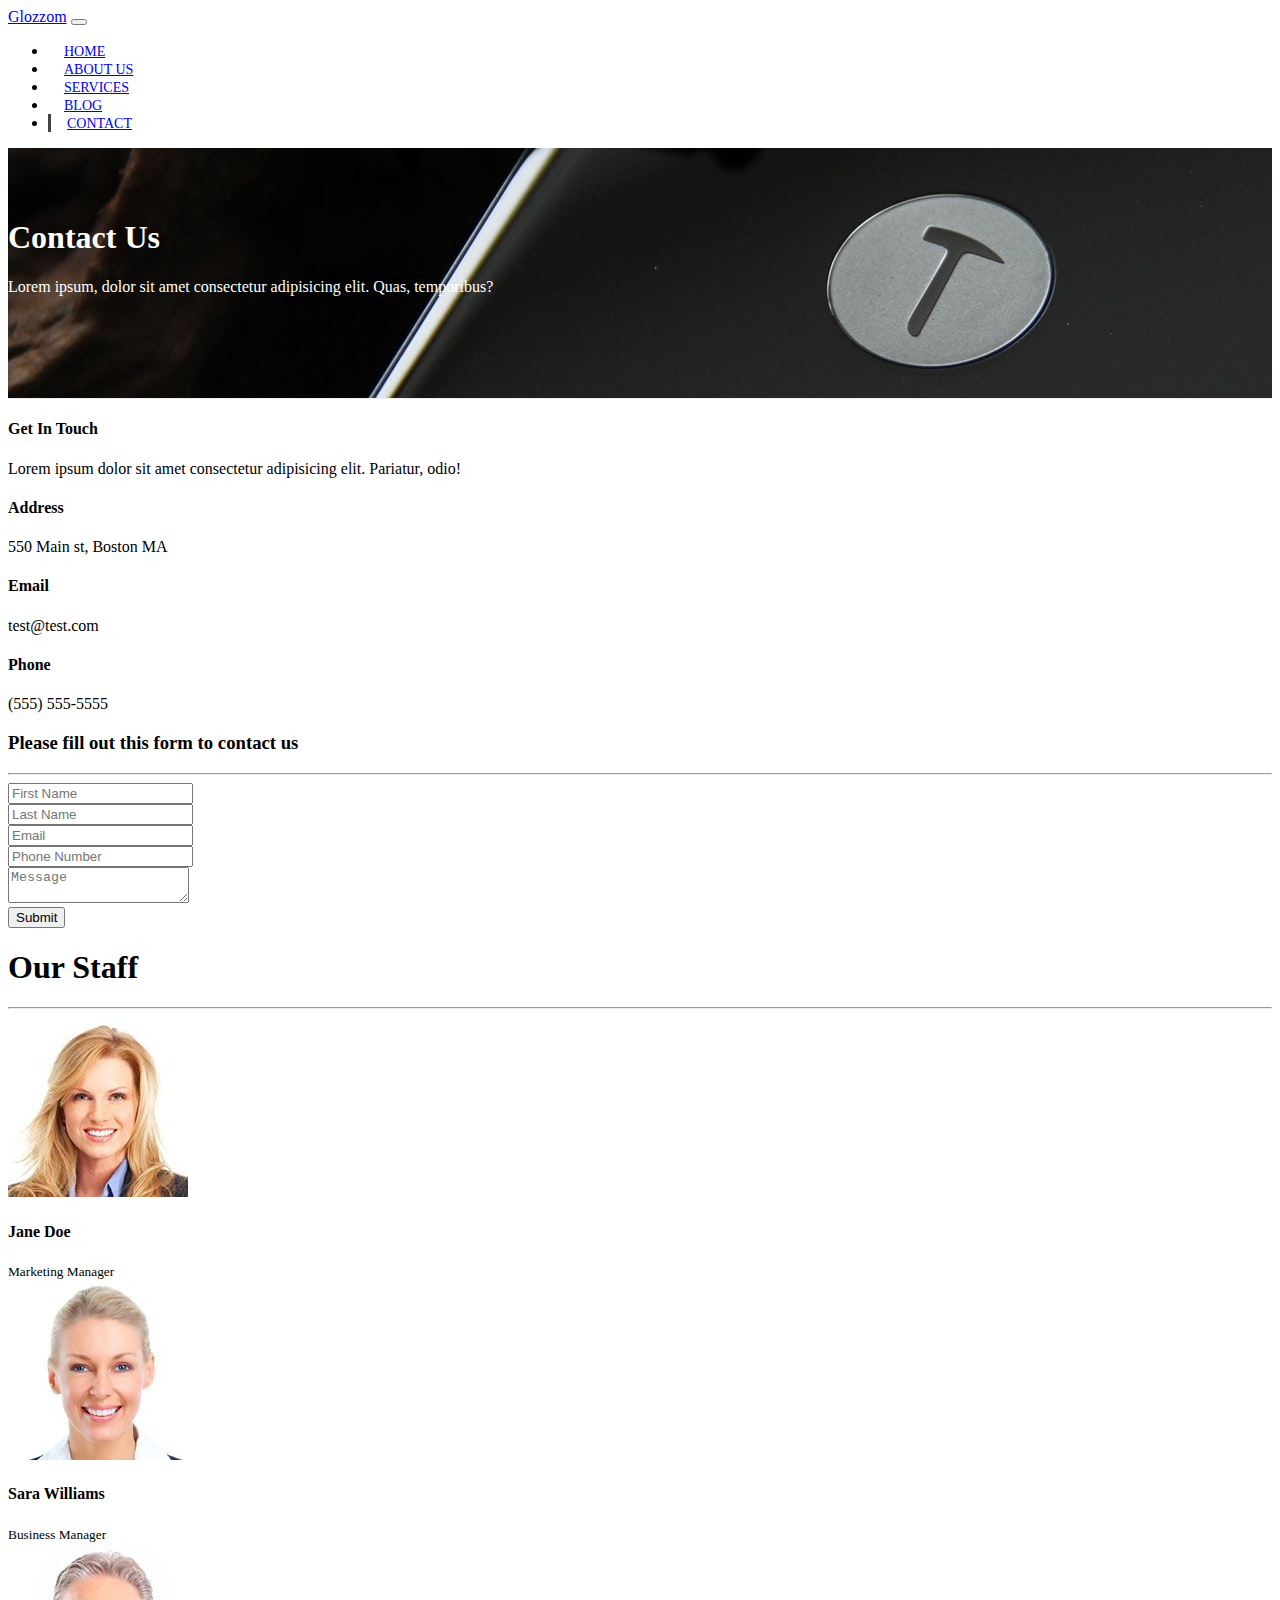
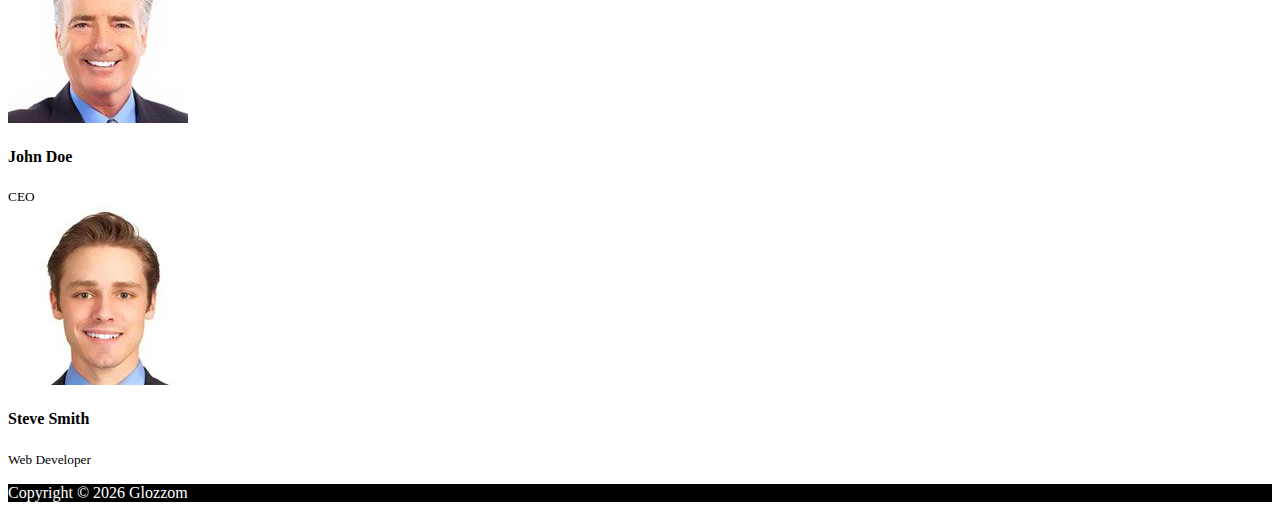
<file: contacts.html>
<!DOCTYPE html>
<html lang="en">

<head>
  <meta charset="UTF-8">
  <meta name="viewport" content="width=device-width, initial-scale=1.0">
  <meta http-equiv="X-UA-Compatible" content="ie=edge">
  <link rel="stylesheet" href="https://use.fontawesome.com/releases/v5.0.13/css/all.css" integrity="sha384-DNOHZ68U8hZfKXOrtjWvjxusGo9WQnrNx2sqG0tfsghAvtVlRW3tvkXWZh58N9jp"
    crossorigin="anonymous">
  <link rel="stylesheet" href="https://stackpath.bootstrapcdn.com/bootstrap/4.1.1/css/bootstrap.min.css" integrity="sha384-WskhaSGFgHYWDcbwN70/dfYBj47jz9qbsMId/iRN3ewGhXQFZCSftd1LZCfmhktB"
    crossorigin="anonymous">
  <link rel="stylesheet" href="css/style.css">
  <title>Bootstrap Theme</title>
</head>

<body>
    <nav class="navbar navbar-expand-sm navbar-dark bg-dark">
        <div class="container">
          <a href="index.html" class="navbar-brand">Glozzom</a>
          <button class="navbar-toggler" data-toggle="collapse" data-target="#navbarCollapse">
            <span class="navbar-toggler-icon"></span>
          </button>
          <div class="collapse navbar-collapse" id="navbarCollapse">
            <ul class="navbar-nav ml-auto">
               <li class="nav-item">
                <a href="index.html" class="nav-link">Home</a>
               </li> 
               <li class="nav-item">
                <a href="about.html" class="nav-link">About Us</a>
               </li> 
               <li class="nav-item">
                <a href="services.html" class="nav-link">Services</a>
               </li> 
               <li class="nav-item">
                <a href="blog.html" class="nav-link">Blog</a>
               </li> 
               <li class="nav-item active">
                <a href="contacts.html" class="nav-link">Contact</a>
               </li> 
            </ul>
          </div>
        </div>
    </nav> 

    <!-- PAGE HEADER -->
   <header id="page-header">
    <div class="container">
      <div class="row">
        <div class="col-md-6 m-auto text-center">
          <h1>Contact Us</h1>
          <p>Lorem ipsum, dolor sit amet consectetur adipisicing elit. Quas, temporibus?</p>
        </div>
      </div>
    </div>
  </header>
  
  <!-- CONTACT SECTION -->
  <section id="contact" class="py-3">
    <div class="container">
      <div class="row">
        <div class="col-md-4">
          <div class="card p-4">
            <div class="card-body">
              <h4>Get In Touch</h4>
              <p>Lorem ipsum dolor sit amet consectetur adipisicing elit. Pariatur, odio!</p>
              <h4>Address</h4>
              <p>550 Main st, Boston MA</p>
              <h4>Email</h4>
              <p>test@test.com</p>
              <h4>Phone</h4>
              <p>(555) 555-5555</p>
            </div>
          </div>
        </div>
        <div class="col-md-8">
          <div class="card p-4">
            <div class="card-body">
              <h3 class="text-center">Please fill out this form to contact us</h3>
              <hr>
              <div class="row">
                <div class="col-md-6">
                  <div class="form-group">
                    <input type="text" class="form-control" placeholder="First Name">
                  </div>
                </div>
                <div class="col-md-6">
                  <div class="form-group">
                    <input type="text" class="form-control" placeholder="Last Name">
                  </div>
                </div>
                <div class="col-md-6">
                  <div class="form-group">
                    <input type="text" class="form-control" placeholder="Email">
                  </div>
                </div>
                <div class="col-md-6">
                  <div class="form-group">
                    <input type="text" class="form-control" placeholder="Phone Number">
                  </div>
                </div>
              </div>
              <div class="row">
                <div class="col-md-12">
                  <div class="form-group">
                    <textarea class="form-control" placeholder="Message"></textarea>
                  </div>
                </div>
                <div class="col-md-12">
                  <div class="form-group">
                    <input type="submit" value="Submit" class="btn btn-outline-danger btn-block">
                  </div>
                </div>
              </div>
            </div>
          </div>
        </div>
      </div>
    </div>
  </section>

  <!-- STAFF -->
  <section id="staff" class="py-5 text-center bg-dark text-white">
    <div class="container">
      <h1>Our Staff</h1>
      <hr>
      <div class="row">
        <div class="col-md-3">
          <img src="img/person1.jpg" alt="" class="img-fluid rounded-circle mb-2">
          <h4>Jane Doe</h4>
          <small>Marketing Manager</small>
        </div>
        <div class="col-md-3">
          <img src="img/person2.jpg" alt="" class="img-fluid rounded-circle mb-2">
          <h4>Sara Williams</h4>
          <small>Business Manager</small>
        </div>
        <div class="col-md-3">
          <img src="img/person3.jpg" alt="" class="img-fluid rounded-circle mb-2">
          <h4>John Doe</h4>
          <small>CEO</small>
        </div>
        <div class="col-md-3">
          <img src="img/person4.jpg" alt="" class="img-fluid rounded-circle mb-2">
          <h4>Steve Smith</h4>
          <small>Web Developer</small>
        </div>
      </div>
    </div>
  </section>

  <!-- FOOTER -->
  <footer id="main-footer" class="text-center p-4">
    <div class="container">
      <div class="row">
        <div class="col">
          <p>Copyright &copy;
            <span id="year"></span> Glozzom</p>
        </div>
      </div>
    </div>
  </footer>
  <script src="http://code.jquery.com/jquery-3.3.1.min.js" integrity="sha256-FgpCb/KJQlLNfOu91ta32o/NMZxltwRo8QtmkMRdAu8="
    crossorigin="anonymous"></script>
  <script src="https://cdnjs.cloudflare.com/ajax/libs/popper.js/1.14.3/umd/popper.min.js" integrity="sha384-ZMP7rVo3mIykV+2+9J3UJ46jBk0WLaUAdn689aCwoqbBJiSnjAK/l8WvCWPIPm49"
    crossorigin="anonymous"></script>
  <script src="https://stackpath.bootstrapcdn.com/bootstrap/4.1.1/js/bootstrap.min.js" integrity="sha384-smHYKdLADwkXOn1EmN1qk/HfnUcbVRZyYmZ4qpPea6sjB/pTJ0euyQp0Mk8ck+5T"
    crossorigin="anonymous"></script>
  <script>
    // Get the current year for the copyright
    $('#year').text(new Date().getFullYear());
  </script>
</body>

</html>
</file>
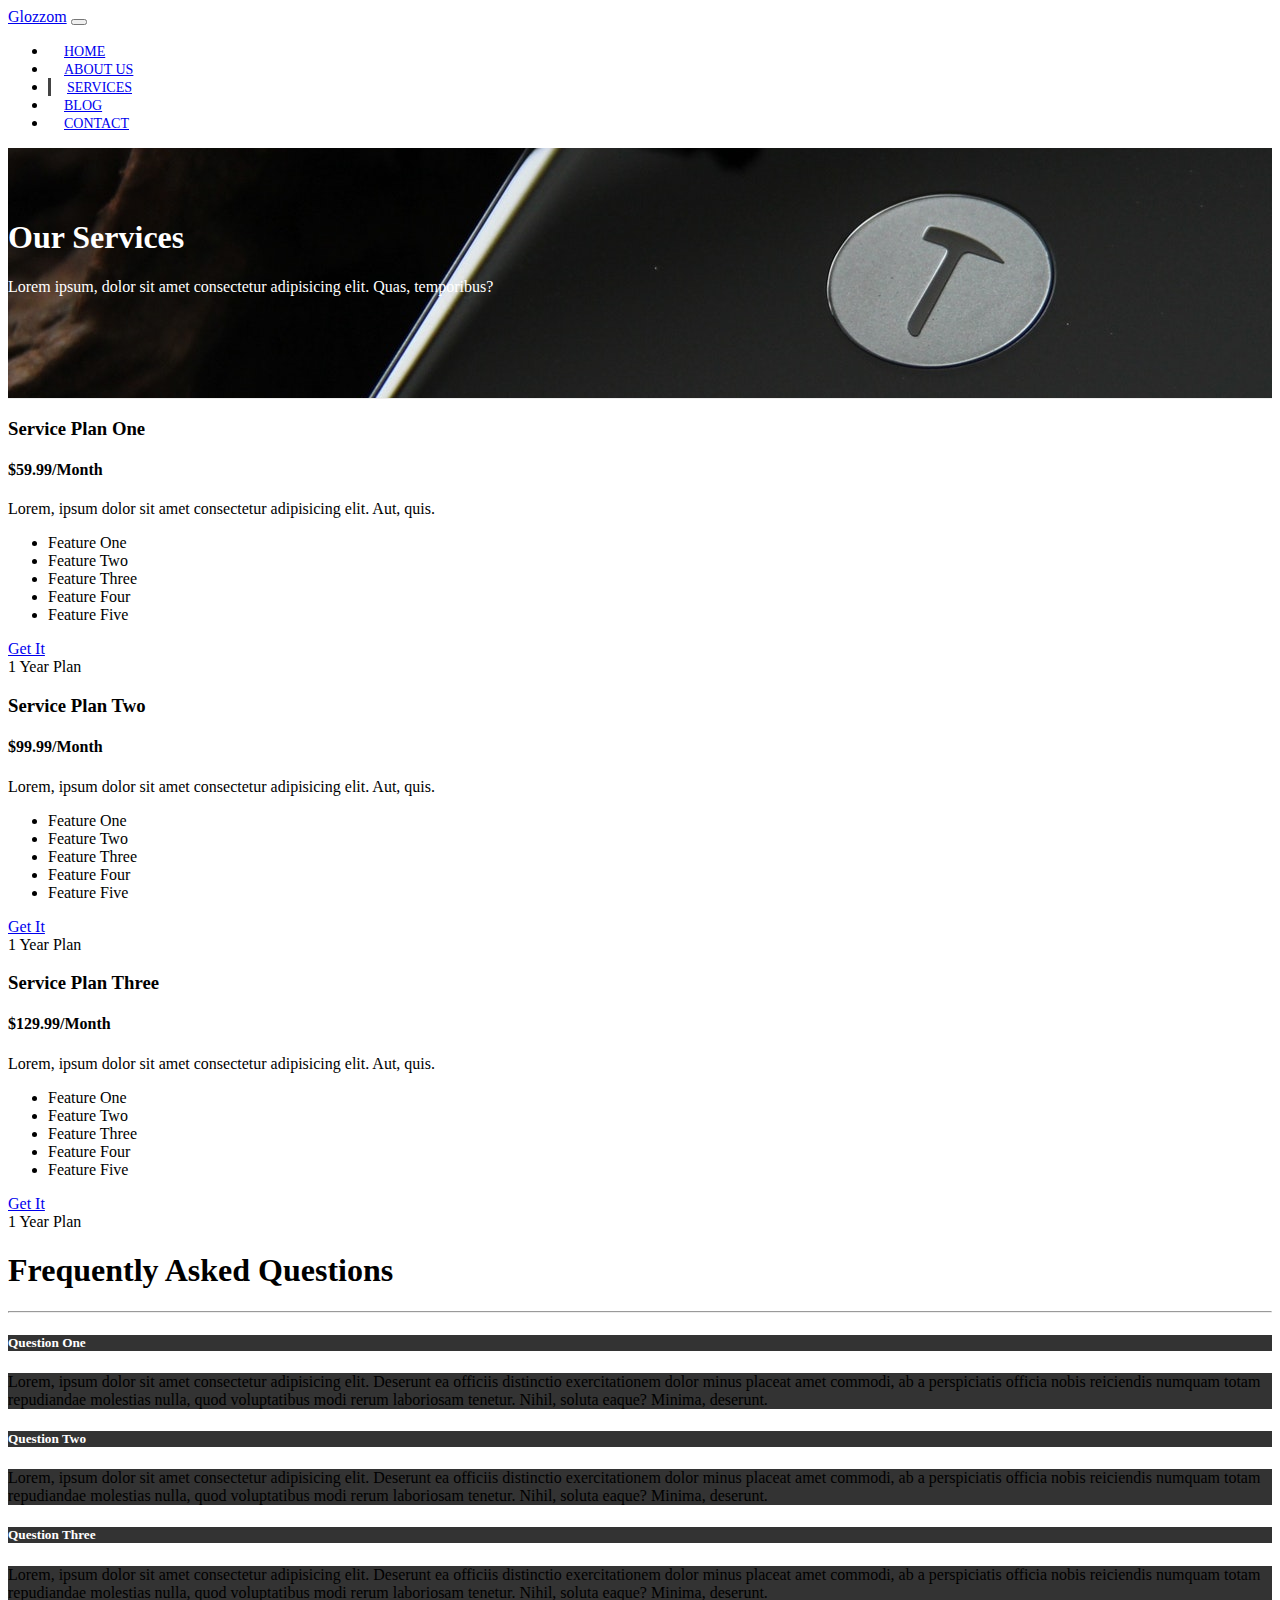
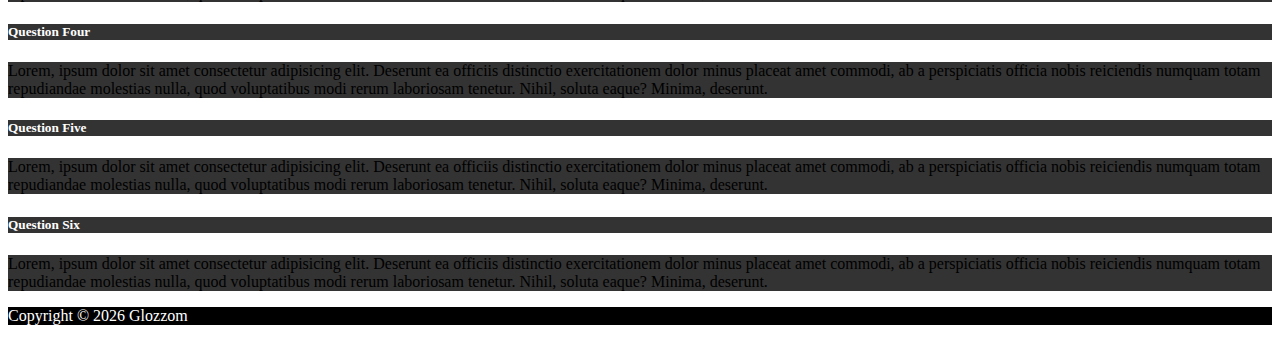
<file: services.html>
<!DOCTYPE html>
<html lang="en">

<head>
  <meta charset="UTF-8">
  <meta name="viewport" content="width=device-width, initial-scale=1.0">
  <meta http-equiv="X-UA-Compatible" content="ie=edge">
  <link rel="stylesheet" href="https://use.fontawesome.com/releases/v5.0.13/css/all.css" integrity="sha384-DNOHZ68U8hZfKXOrtjWvjxusGo9WQnrNx2sqG0tfsghAvtVlRW3tvkXWZh58N9jp"
    crossorigin="anonymous">
  <link rel="stylesheet" href="https://stackpath.bootstrapcdn.com/bootstrap/4.1.1/css/bootstrap.min.css" integrity="sha384-WskhaSGFgHYWDcbwN70/dfYBj47jz9qbsMId/iRN3ewGhXQFZCSftd1LZCfmhktB"
    crossorigin="anonymous">
  <link rel="stylesheet" href="css/style.css">
  <title>Bootstrap Theme</title>
</head>

<body>
  <nav class="navbar navbar-expand-sm navbar-dark bg-dark">
    <div class="container">
      <a href="index.html" class="navbar-brand">Glozzom</a>
      <button class="navbar-toggler" data-toggle="collapse" data-target="#navbarCollapse">
        <span class="navbar-toggler-icon"></span>
      </button>
      <div class="collapse navbar-collapse" id="navbarCollapse">
        <ul class="navbar-nav ml-auto">
           <li class="nav-item">
            <a href="index.html" class="nav-link">Home</a>
           </li> 
           <li class="nav-item">
            <a href="about.html" class="nav-link">About Us</a>
           </li> 
           <li class="nav-item active">
            <a href="services.html" class="nav-link">Services</a>
           </li> 
           <li class="nav-item">
            <a href="blog.html" class="nav-link">Blog</a>
           </li> 
           <li class="nav-item">
            <a href="contacts.html" class="nav-link">Contact</a>
           </li> 
        </ul>
      </div>
    </div>
  </nav>  

   <!-- PAGE HEADER -->
   <header id="page-header">
    <div class="container">
      <div class="row">
        <div class="col-md-6 m-auto text-center">
          <h1>Our Services</h1>
          <p>Lorem ipsum, dolor sit amet consectetur adipisicing elit. Quas, temporibus?</p>
        </div>
      </div>
    </div>
  </header>

    <!-- SERVICES SECTION -->
    <section id="services" class="py-5">
        <div class="container">
          <div class="row">
            <div class="col-md-4">
              <div class="card text-center">
                <div class="card-header bg-dark text-white">
                  <h3>Service Plan One</h3>
                </div>
                <div class="card-body">
                  <h4 class="card-title">$59.99/Month</h4>
                  <p class="card-text">Lorem, ipsum dolor sit amet consectetur adipisicing elit. Aut, quis.</p>
                  <ul class="list-group">
                    <li class="list-group-item">
                      <i class="fas fa-check"></i> Feature One
                    </li>
                    <li class="list-group-item">
                      <i class="fas fa-check"></i> Feature Two
                    </li>
                    <li class="list-group-item">
                      <i class="fas fa-check"></i> Feature Three
                    </li>
                    <li class="list-group-item">
                      <i class="fas fa-check"></i> Feature Four
                    </li>
                    <li class="list-group-item">
                      <i class="fas fa-check"></i> Feature Five
                    </li>
                  </ul>
                  <a href="#" class="btn btn-danger btn-block mt-2">Get It</a>
                </div>
                <div class="card-footer text-muted">
                  1 Year Plan
                </div>
              </div>
            </div>
            <div class="col-md-4">
              <div class="card text-center">
                <div class="card-header bg-dark text-white">
                  <h3>Service Plan Two</h3>
                </div>
                <div class="card-body">
                  <h4 class="card-title">$99.99/Month</h4>
                  <p class="card-text">Lorem, ipsum dolor sit amet consectetur adipisicing elit. Aut, quis.</p>
                  <ul class="list-group">
                    <li class="list-group-item">
                      <i class="fas fa-check"></i> Feature One
                    </li>
                    <li class="list-group-item">
                      <i class="fas fa-check"></i> Feature Two
                    </li>
                    <li class="list-group-item">
                      <i class="fas fa-check"></i> Feature Three
                    </li>
                    <li class="list-group-item">
                      <i class="fas fa-check"></i> Feature Four
                    </li>
                    <li class="list-group-item">
                      <i class="fas fa-check"></i> Feature Five
                    </li>
                  </ul>
                  <a href="#" class="btn btn-danger btn-block mt-2">Get It</a>
                </div>
                <div class="card-footer text-muted">
                  1 Year Plan
                </div>
              </div>
            </div>
            <div class="col-md-4">
              <div class="card text-center">
                <div class="card-header bg-dark text-white">
                  <h3>Service Plan Three</h3>
                </div>
                <div class="card-body">
                  <h4 class="card-title">$129.99/Month</h4>
                  <p class="card-text">Lorem, ipsum dolor sit amet consectetur adipisicing elit. Aut, quis.</p>
                  <ul class="list-group">
                    <li class="list-group-item">
                      <i class="fas fa-check"></i> Feature One
                    </li>
                    <li class="list-group-item">
                      <i class="fas fa-check"></i> Feature Two
                    </li>
                    <li class="list-group-item">
                      <i class="fas fa-check"></i> Feature Three
                    </li>
                    <li class="list-group-item">
                      <i class="fas fa-check"></i> Feature Four
                    </li>
                    <li class="list-group-item">
                      <i class="fas fa-check"></i> Feature Five
                    </li>
                  </ul>
                  <a href="#" class="btn btn-danger btn-block mt-2">Get It</a>
                </div>
                <div class="card-footer text-muted">
                  1 Year Plan
                </div>
              </div>
            </div>
          </div>
        </div>
      </section>

    <!-- FAQ -->
  <section id="faq" class="p-5 bg-dark text-white">
    <div class="container">
      <h1 class="text-center">Frequently Asked Questions</h1>
      <hr>
      <div class="row">
        <div class="col-md-6">
          <div id="accordion">
            <div class="card">
              <div class="card-header">
                <h5 class="mb-0">
                  <a href="#collapseOne" data-toggle="collapse" data-parent="accordion">
                    Question One
                  </a>
                </h5>
              </div>

              <div id="collapseOne" class="collapse">
                <div class="card-body">
                  Lorem, ipsum dolor sit amet consectetur adipisicing elit. Deserunt ea officiis distinctio exercitationem dolor minus placeat
                  amet commodi, ab a perspiciatis officia nobis reiciendis numquam totam repudiandae molestias nulla, quod
                  voluptatibus modi rerum laboriosam tenetur. Nihil, soluta eaque? Minima, deserunt.
                </div>
              </div>
            </div>

            <div class="card">
              <div class="card-header">
                <h5 class="mb-0">
                  <a href="#collapseTwo" data-toggle="collapse" data-parent="accordion">
                    Question Two
                  </a>
                </h5>
              </div>

              <div id="collapseTwo" class="collapse">
                <div class="card-body">
                  Lorem, ipsum dolor sit amet consectetur adipisicing elit. Deserunt ea officiis distinctio exercitationem dolor minus placeat
                  amet commodi, ab a perspiciatis officia nobis reiciendis numquam totam repudiandae molestias nulla, quod
                  voluptatibus modi rerum laboriosam tenetur. Nihil, soluta eaque? Minima, deserunt.
                </div>
              </div>
            </div>

            <div class="card">
              <div class="card-header">
                <h5 class="mb-0">
                  <a href="#collapseThree" data-toggle="collapse" data-parent="accordion">
                    Question Three
                  </a>
                </h5>
              </div>

              <div id="collapseThree" class="collapse">
                <div class="card-body">
                  Lorem, ipsum dolor sit amet consectetur adipisicing elit. Deserunt ea officiis distinctio exercitationem dolor minus placeat
                  amet commodi, ab a perspiciatis officia nobis reiciendis numquam totam repudiandae molestias nulla, quod
                  voluptatibus modi rerum laboriosam tenetur. Nihil, soluta eaque? Minima, deserunt.
                </div>
              </div>
            </div>
          </div>
        </div>
        <div class="col-md-6">
          <div id="accordion">
            <div class="card">
              <div class="card-header">
                <h5 class="mb-0">
                  <a href="#collapseFour" data-toggle="collapse" data-parent="accordion">
                    Question Four
                  </a>
                </h5>
              </div>

              <div id="collapseFour" class="collapse">
                <div class="card-body">
                  Lorem, ipsum dolor sit amet consectetur adipisicing elit. Deserunt ea officiis distinctio exercitationem dolor minus placeat
                  amet commodi, ab a perspiciatis officia nobis reiciendis numquam totam repudiandae molestias nulla, quod
                  voluptatibus modi rerum laboriosam tenetur. Nihil, soluta eaque? Minima, deserunt.
                </div>
              </div>
            </div>

            <div class="card">
              <div class="card-header">
                <h5 class="mb-0">
                  <a href="#collapseFive" data-toggle="collapse" data-parent="accordion">
                    Question Five
                  </a>
                </h5>
              </div>

              <div id="collapseFive" class="collapse">
                <div class="card-body">
                  Lorem, ipsum dolor sit amet consectetur adipisicing elit. Deserunt ea officiis distinctio exercitationem dolor minus placeat
                  amet commodi, ab a perspiciatis officia nobis reiciendis numquam totam repudiandae molestias nulla, quod
                  voluptatibus modi rerum laboriosam tenetur. Nihil, soluta eaque? Minima, deserunt.
                </div>
              </div>
            </div>

            <div class="card">
              <div class="card-header">
                <h5 class="mb-0">
                  <a href="#collapseSix" data-toggle="collapse" data-parent="accordion">
                    Question Six
                  </a>
                </h5>
              </div>

              <div id="collapseSix" class="collapse">
                <div class="card-body">
                  Lorem, ipsum dolor sit amet consectetur adipisicing elit. Deserunt ea officiis distinctio exercitationem dolor minus placeat
                  amet commodi, ab a perspiciatis officia nobis reiciendis numquam totam repudiandae molestias nulla, quod
                  voluptatibus modi rerum laboriosam tenetur. Nihil, soluta eaque? Minima, deserunt.
                </div>
              </div>
            </div>
          </div>
        </div>
      </div>
    </div>
  </section>

  <!-- FOOTER -->
  <footer id="main-footer" class="text-center p-4">
    <div class="container">
      <div class="row">
        <div class="col">
          <p>Copyright &copy;
            <span id="year"></span> Glozzom</p>
        </div>
      </div>
    </div>
  </footer>

  <script src="http://code.jquery.com/jquery-3.3.1.min.js" integrity="sha256-FgpCb/KJQlLNfOu91ta32o/NMZxltwRo8QtmkMRdAu8="
    crossorigin="anonymous"></script>
  <script src="https://cdnjs.cloudflare.com/ajax/libs/popper.js/1.14.3/umd/popper.min.js" integrity="sha384-ZMP7rVo3mIykV+2+9J3UJ46jBk0WLaUAdn689aCwoqbBJiSnjAK/l8WvCWPIPm49"
    crossorigin="anonymous"></script>
  <script src="https://stackpath.bootstrapcdn.com/bootstrap/4.1.1/js/bootstrap.min.js" integrity="sha384-smHYKdLADwkXOn1EmN1qk/HfnUcbVRZyYmZ4qpPea6sjB/pTJ0euyQp0Mk8ck+5T"
    crossorigin="anonymous"></script>
  <script>
    // Get the current year for the copyright
    $('#year').text(new Date().getFullYear());
  </script>
</body>

</html>
</file>
<file: css/style.css>
body {
  overflow-x: hidden;
}

.navbar .nav-link {
    font-size: 14px;
    text-transform: uppercase;
    padding-left: 1rem !important;
    padding-right: 1rem !important;
}

.navbar .nav-item.active { 
    border-left: #444 3px solid;
}


.carousel-item {
    height: 450px;
}

.carousel-image-1 {
    background: url('../img/image1.jpg');
    background-size: cover;
}

.carousel-image-2 {
    background: url('../img/image2.jpg');
    background-size: cover;
}

.carousel-image-3 {
    background: url('../img/image3.jpg');
    background-size: cover;
}

#home-heading {
    position: relative;
    min-height: 200px;
    background: url('../img/lights.jpg');
    background-attachment: fixed;
    background-repeat: no-repeat;
    text-align: center;
    color: #fff;
  }
  
  .dark-overlay {
    position: absolute;
    top: 0;
    left: 0;
    width: 100%;
    height: 100%;
    background: rgba(0, 0, 0, 0.7);
  }

  #video-play {
    position: relative;
    min-height: 200px;
    background: url('../img/media.jpg');
    background-attachment: fixed;
    background-repeat: no-repeat;
    background-position: 0 -300px;
    text-align: center;
    color: #fff;
  }
  
  #video-play a {
    color: #fff;
  }

  
#main-footer {
  background: #000;
  color: #fff;
}

#page-header {
  height: 200px;
  background: url('../img/image1.jpg');
  background-position: 0 -360px;
  background-attachment: fixed;
  color: #fff;
  border-bottom: 1px #eee solid;
  padding-top: 50px;
}

.about-img {
  margin-top: -50px;
}

#faq .card {
  border: #444;
}

#faq a {
  color: #fff;
  text-decoration: none;
}

#faq .card-body,
#faq .card-header {
  background: #333;
}
</file>
